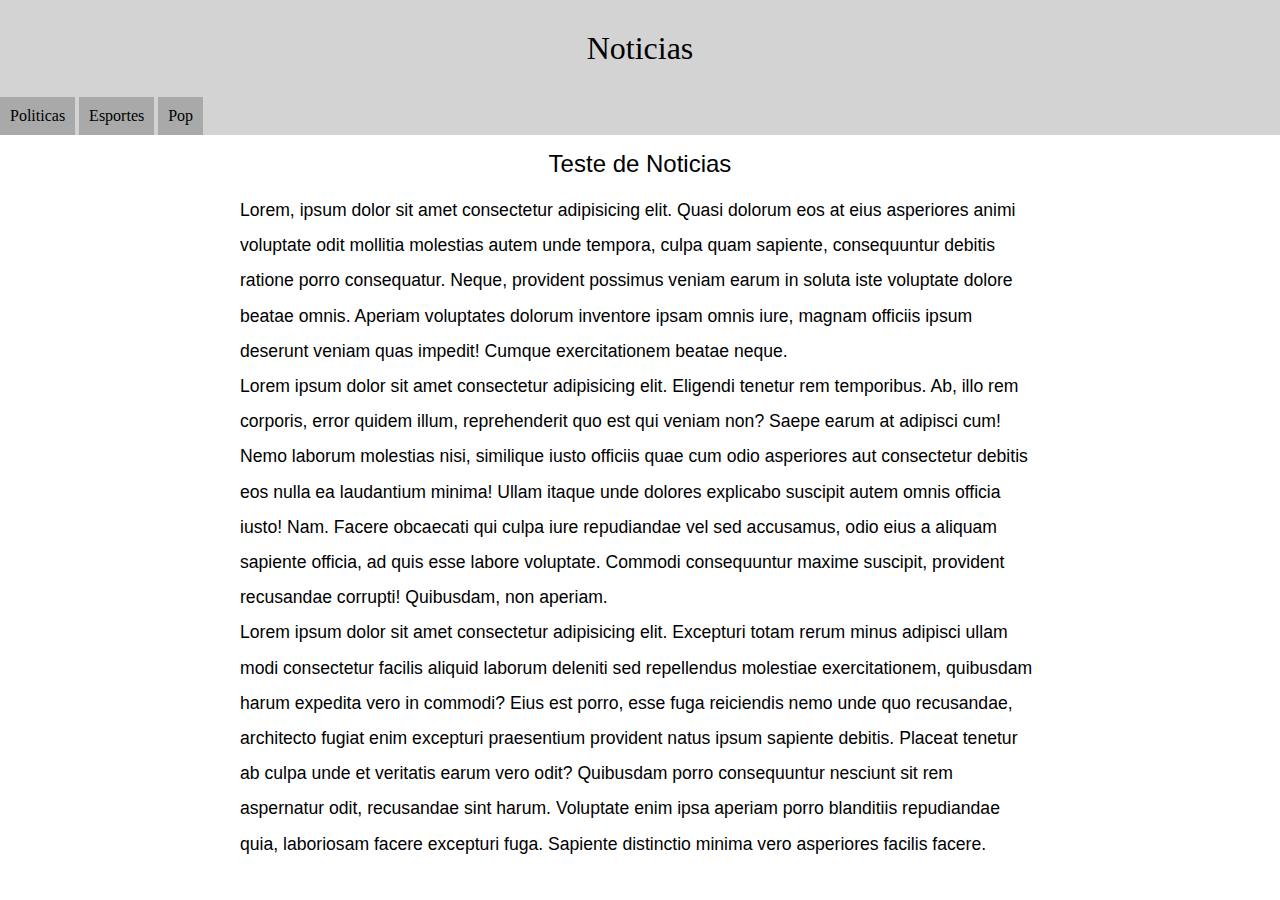
<file: md001/index.html>
<!DOCTYPE html>
<html lang="pt-br">
<head>
    <meta charset="UTF-8">
    <meta name="viewport" content="width=device-width, initial-scale=1.0">
    <link rel="stylesheet" href="estilo/tela.css"    media="screen">
    <link rel="stylesheet" href="estilo/impressão.css" media="print">
    <title>Media Querie</title>
</head>
<body>
    <header>
        <h1>Noticias</h1>
        <menu>
            <ul>
                <li>Politicas</li>
                <li>Esportes</li>
                <li>Pop</li>
            </ul>
        </menu>
    </header>
    <main>
        <article>
            <h2>Teste de Noticias</h2>
            <p>Lorem, ipsum dolor sit amet consectetur adipisicing elit. Quasi dolorum eos at eius asperiores animi voluptate odit mollitia molestias autem unde tempora, culpa quam sapiente, consequuntur debitis ratione porro consequatur.
            Neque, provident possimus veniam earum in soluta iste voluptate dolore beatae omnis. Aperiam voluptates dolorum inventore ipsam omnis iure, magnam officiis ipsum deserunt veniam quas impedit! Cumque exercitationem beatae neque.</p>
            <p>
                Lorem ipsum dolor sit amet consectetur adipisicing elit. Eligendi tenetur rem temporibus. Ab, illo rem corporis, error quidem illum, reprehenderit quo est qui veniam non? Saepe earum at adipisci cum!
                Nemo laborum molestias nisi, similique iusto officiis quae cum odio asperiores aut consectetur debitis eos nulla ea laudantium minima! Ullam itaque unde dolores explicabo suscipit autem omnis officia iusto! Nam.
                Facere obcaecati qui culpa iure repudiandae vel sed accusamus, odio eius a aliquam sapiente officia, ad quis esse labore voluptate. Commodi consequuntur maxime suscipit, provident recusandae corrupti! Quibusdam, non aperiam.
            </p>
            <p>Lorem ipsum dolor sit amet consectetur adipisicing elit. Excepturi totam rerum minus adipisci ullam modi consectetur facilis aliquid laborum deleniti sed repellendus molestiae exercitationem, quibusdam harum expedita vero in commodi?
            Eius est porro, esse fuga reiciendis nemo unde quo recusandae, architecto fugiat enim excepturi praesentium provident natus ipsum sapiente debitis. Placeat tenetur ab culpa unde et veritatis earum vero odit?
            Quibusdam porro consequuntur nesciunt sit rem aspernatur odit, recusandae sint harum. Voluptate enim ipsa aperiam porro blanditiis repudiandae quia, laboriosam facere excepturi fuga. Sapiente distinctio minima vero asperiores facilis facere.</p>
        </article>
    </main>
</body>
</html>
</file>
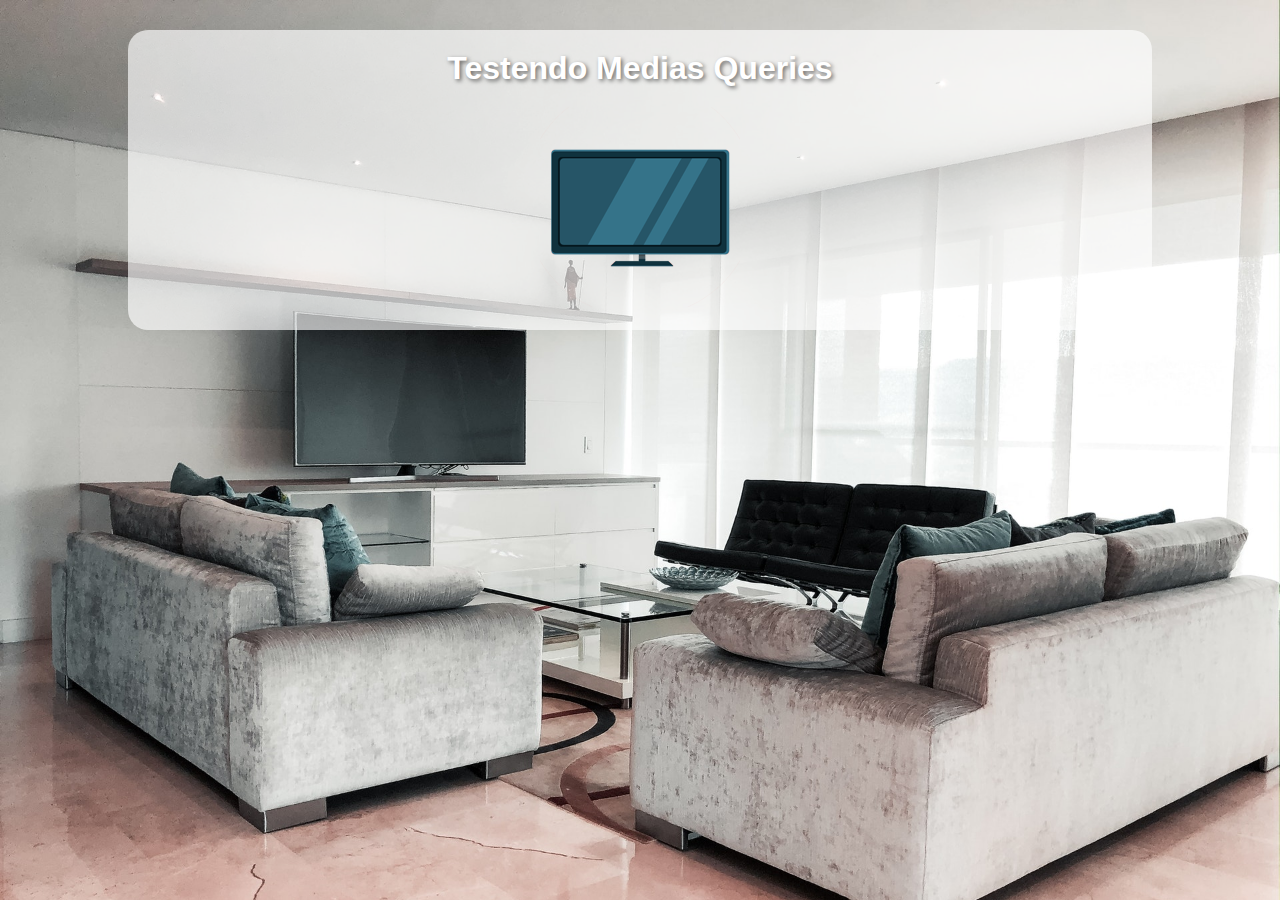
<file: md004/index.html>
<!DOCTYPE html>
<html lang="pt-br">
<head>
    <meta charset="UTF-8">
    <meta name="viewport" content="width=device-width, initial-scale=1.0">
    <link rel="stylesheet" href="estilos/style.css" media="all">
    <link rel="stylesheet" href="estilos/media-queries.css">
    <title>Media Queries</title>
</head>
<body>
    <main>
        <h1>Testendo Medias Queries</h1>
        <img id="phone" src="imagens/icon-phone.png" alt="Versão de celular">
        <img id="tablet" src="imagens/icon-tablet.png" alt="Versão de Tablet">
        <img id="print" src="imagens/icon-print.png" alt="Versão de Impressão">
        <img id="pc" src="imagens/icon-pc.png" alt="Versão de Pc">
        <img id="tv" src="imagens/icon-tv.png" alt="Versão de Tv">
    </main>
</body>
</html>
</file>
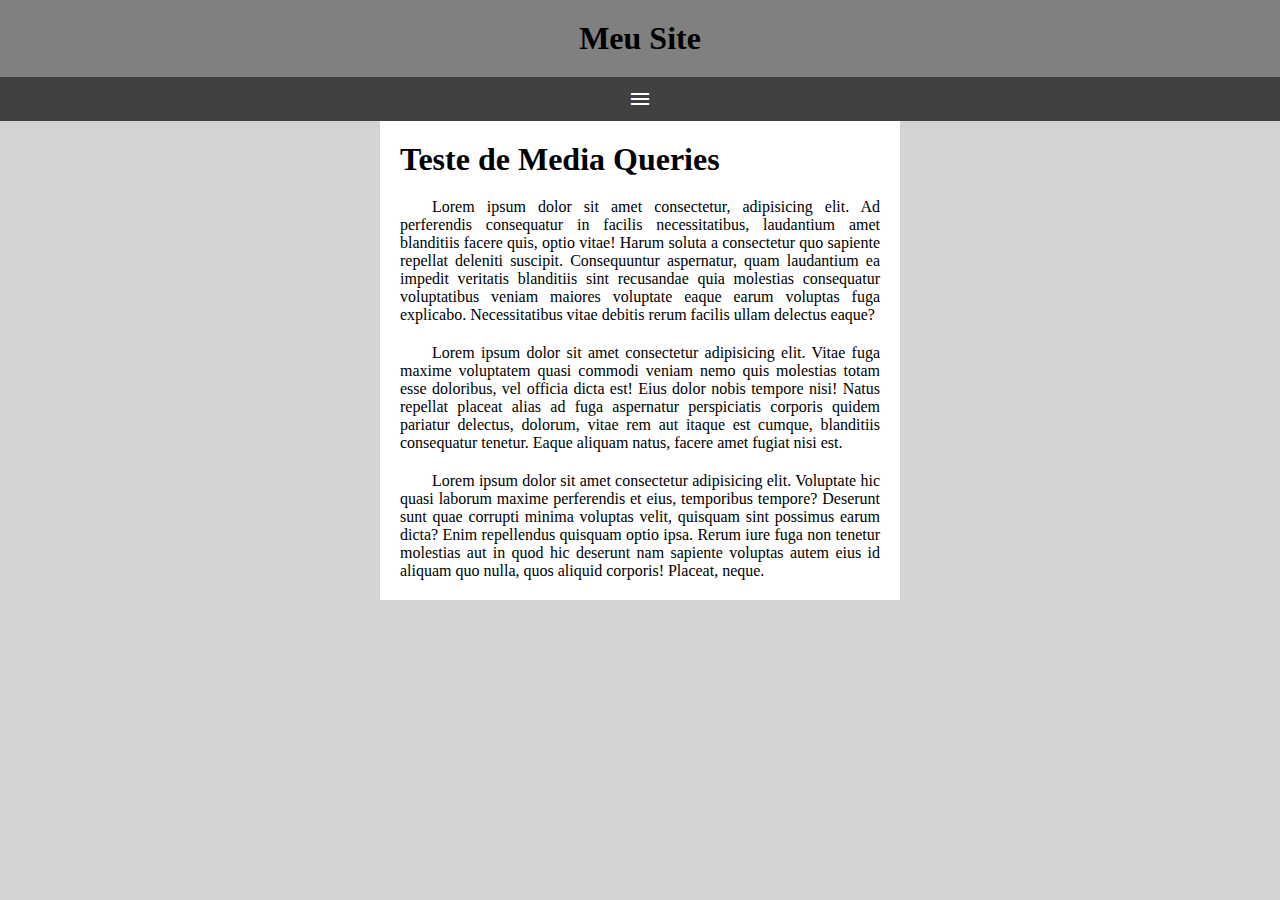
<file: md005/index.html>
<!DOCTYPE html>
<html lang="pt-br">
<head>
    <meta charset="UTF-8">
    <meta name="viewport" content="width=device-width, initial-scale=1.0">
    <link rel="stylesheet" href="https://fonts.googleapis.com/css2?family=Material+Symbols+Outlined:opsz,wght,FILL,GRAD@24,400,0,0&icon_names=menu" />
    <link rel="stylesheet" href="estilo/style.css">
    <link rel="shortcut icon" href="favicon.ico" type="image/x-icon">
    <title>Meida Queries</title>
</head>
<body>
    <header>
        <h1>Meu Site</h1>
        <span id="hambuguer" class="material-symbols-outlined" onclick="clickMenu()">
            menu
            </span>
        <menu id="itens">
            <ul><li><a href="#">Opção 1</a></li></ul>
            <ul><li><a href="#">Opção 2</a></li></ul>
            <ul><li><a href="#">Opção 3</a></li></ul>
            <ul><li><a href="#">Opção 4</a></li></ul>
            <ul><li><a href="#">Opção 5</a></li></ul>
        </menu>
    </header>
    <main>
        <h1>Teste de Media Queries</h1>
        <p>Lorem ipsum dolor sit amet consectetur, adipisicing elit. Ad perferendis consequatur in facilis necessitatibus, laudantium amet blanditiis facere quis, optio vitae! Harum soluta a consectetur quo sapiente repellat deleniti suscipit.
        Consequuntur aspernatur, quam laudantium ea impedit veritatis blanditiis sint recusandae quia molestias consequatur voluptatibus veniam maiores voluptate eaque earum voluptas fuga explicabo. Necessitatibus vitae debitis rerum facilis ullam delectus eaque?</p>
        <p>Lorem ipsum dolor sit amet consectetur adipisicing elit. Vitae fuga maxime voluptatem quasi commodi veniam nemo quis molestias totam esse doloribus, vel officia dicta est! Eius dolor nobis tempore nisi!
        Natus repellat placeat alias ad fuga aspernatur perspiciatis corporis quidem pariatur delectus, dolorum, vitae rem aut itaque est cumque, blanditiis consequatur tenetur. Eaque aliquam natus, facere amet fugiat nisi est.</p>
        <p>Lorem ipsum dolor sit amet consectetur adipisicing elit. Voluptate hic quasi laborum maxime perferendis et eius, temporibus tempore? Deserunt sunt quae corrupti minima voluptas velit, quisquam sint possimus earum dicta?
        Enim repellendus quisquam optio ipsa. Rerum iure fuga non tenetur molestias aut in quod hic deserunt nam sapiente voluptas autem eius id aliquam quo nulla, quos aliquid corporis! Placeat, neque.</p>
    </main>
   <script>
       function clickMenu() {
        if ( itens.style.display == 'block'){
            itens.style.display = 'none'
        }
         else{
            itens.style.display = 'block'
         }
       }
   </script>
</body>
</html>
</file>
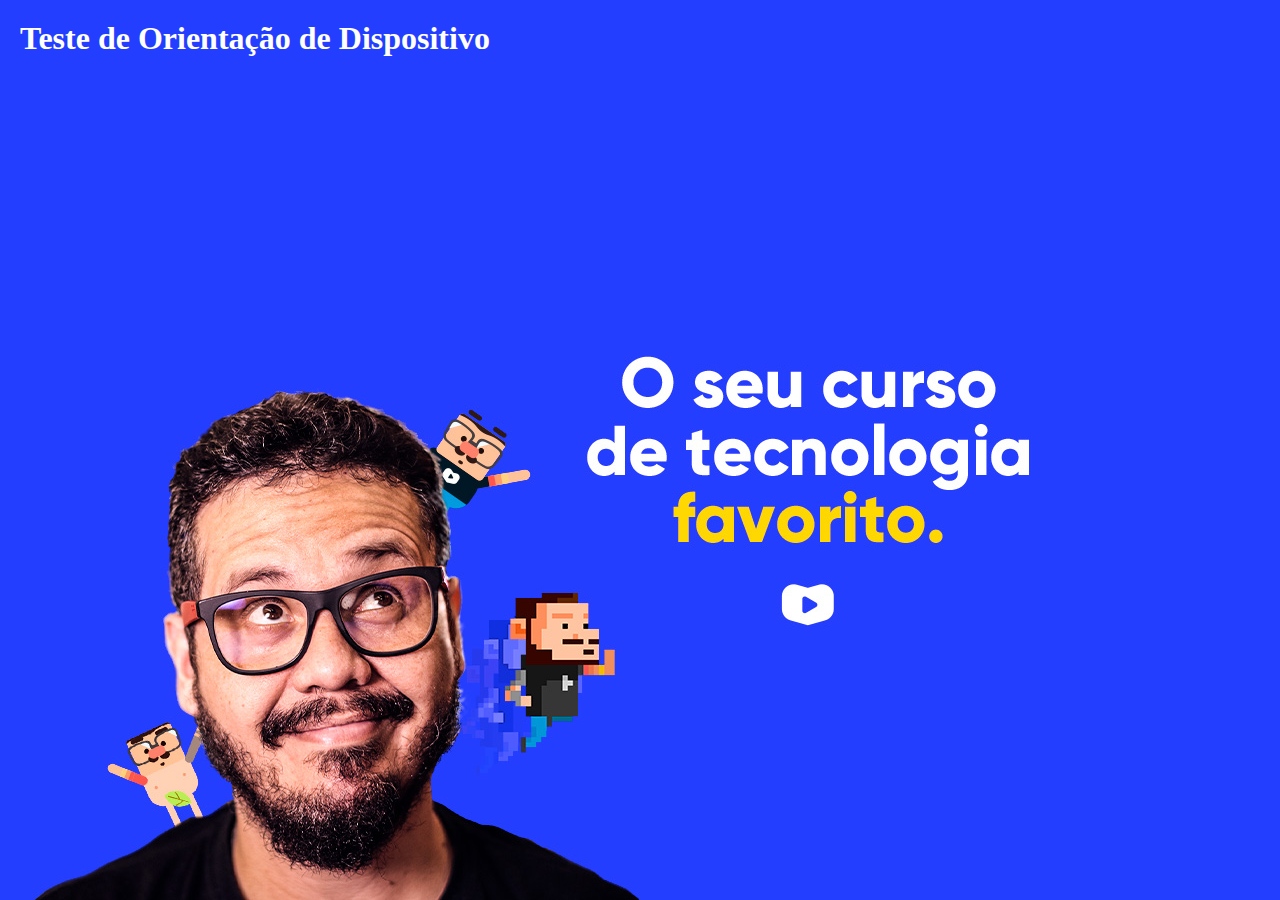
<file: md02.html/index.html>
<!DOCTYPE html>
<html lang="pt-br">
<head>
    <meta charset="UTF-8">
    <meta name="viewport" content="width=device-width, initial-scale=1.0">
     <link rel="stylesheet" href="estilo/style.css" media="all">
     <link rel="stylesheet" href="estilo/retrato.css" media="screen and (orientation:portrait)">
     <link rel="stylesheet" href="estilo/paisagem.css" media="screen and (orientation:landscape)">
    <title>Meidas Queries</title>
</head>
<body>
    <h1>Teste de Orientação de Dispositivo</h1>
</body>
</html>
</file>
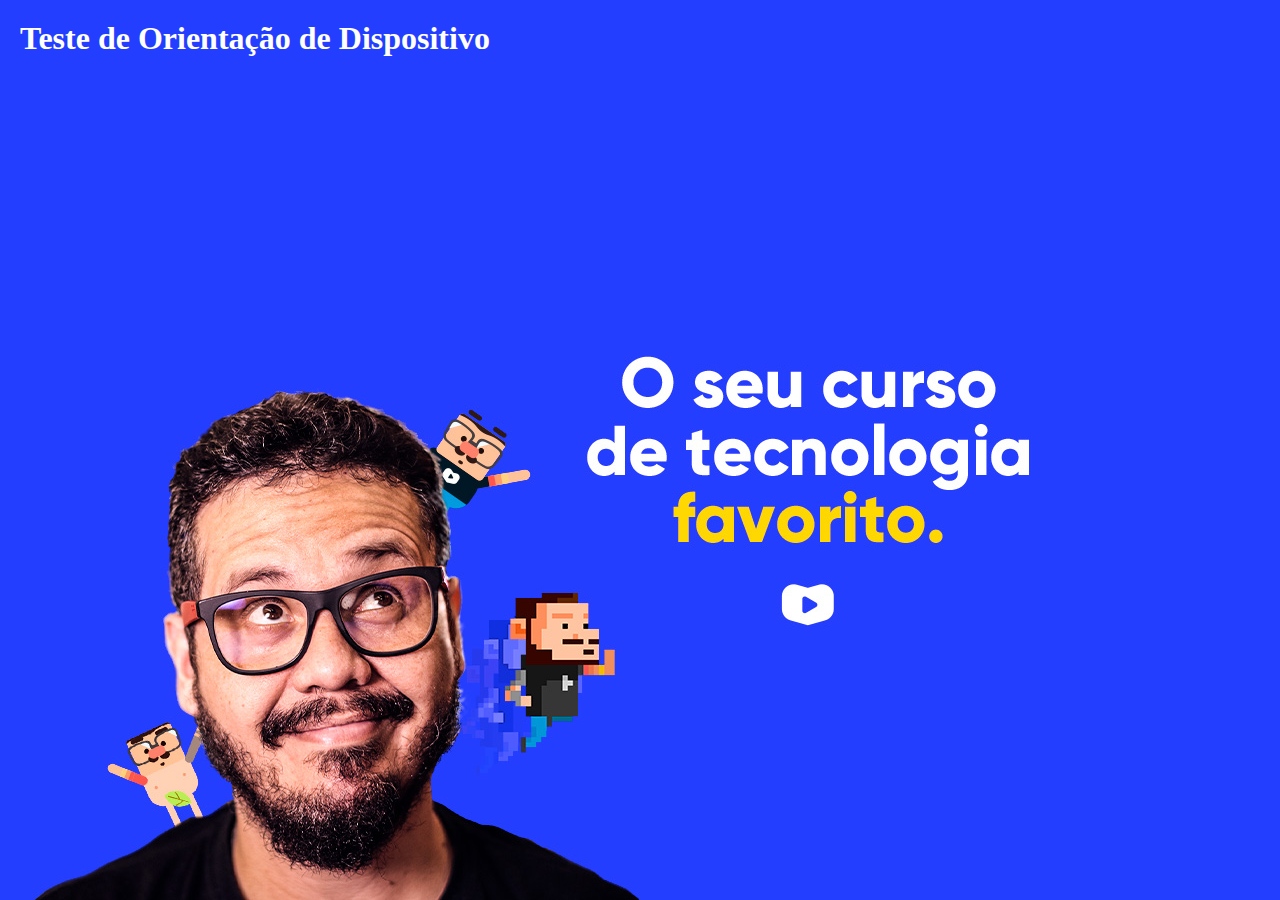
<file: md03.html/index.html>
<!DOCTYPE html>
<html lang="pt-br">
<head>
    <meta charset="UTF-8">
    <meta name="viewport" content="width=device-width, initial-scale=1.0">
    <link rel="stylesheet" href="estilo/style.css">
    <title>Meidas Queries</title>
</head>
<body>
    <h1>Teste de Orientação de Dispositivo</h1>
</body>
</html>
</file>
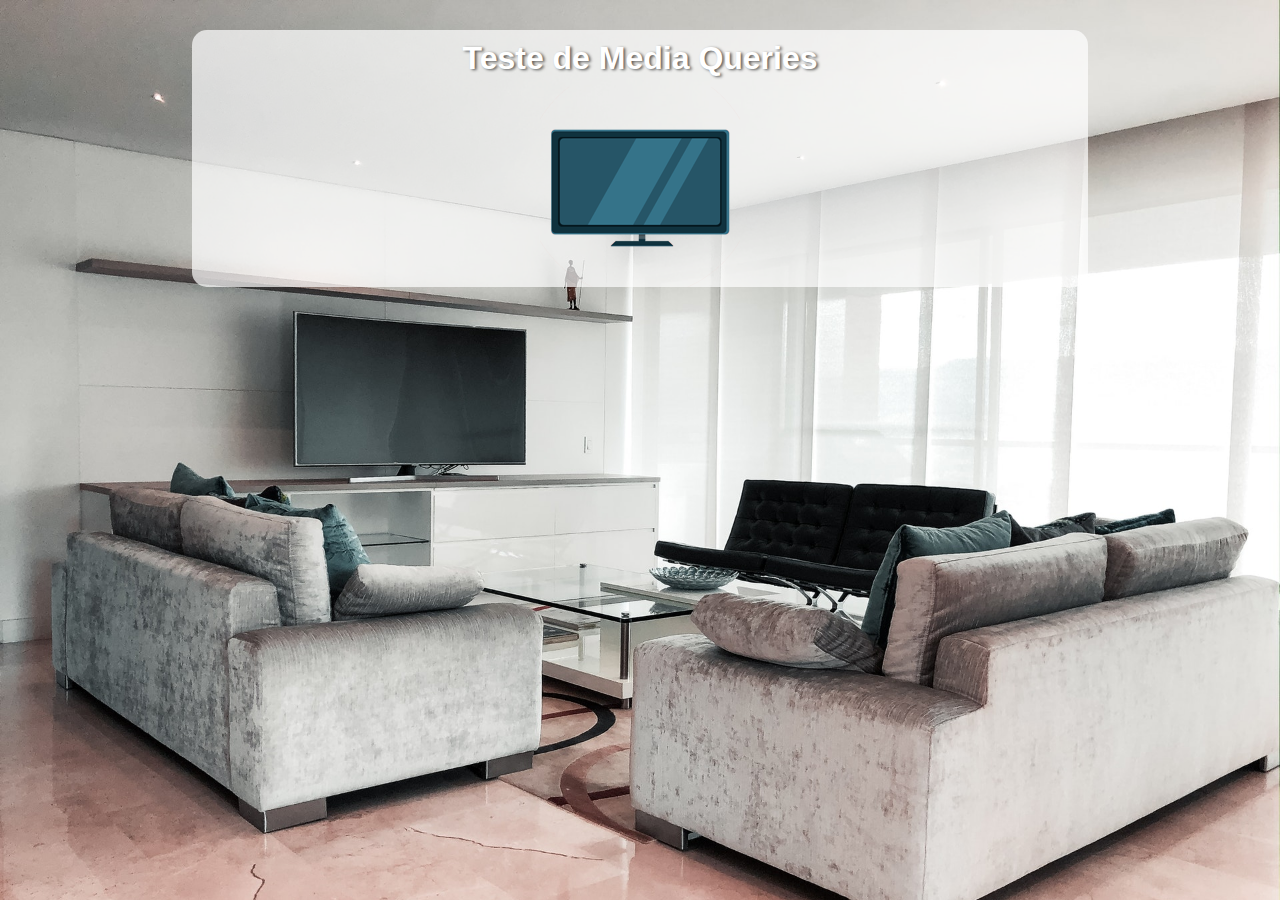
<file: teste/index.html>
<!DOCTYPE html>
<html lang="pt-br">
<head>
    <meta charset="UTF-8">
    <meta name="viewport" content="width=device-width, initial-scale=1.0">
    <link rel="stylesheet" href="estilo/style.css" media="all">
    <link rel="stylesheet" href="estilo/media-queries.css">
    <title>Media Queries</title>
</head>
<body>
    <main>
        <h1>Teste de Media Queries</h1>
           <img id="pc" src="imagens/icon-pc.png" alt="Icone de Pc">
           <img id="celular" src="imagens/icon-phone.png" alt="Icone de Celular">
           <img id="print" src="imagens/icon-print.png" alt="Icone de Impressão">
           <img id="tablet" src="imagens/icon-tablet.png" alt="Icone de Tablet">
           <img id="tv" src="imagens/icon-tv.png" alt="Icone de Tv">
    </main>
</body>
</html>
</file>
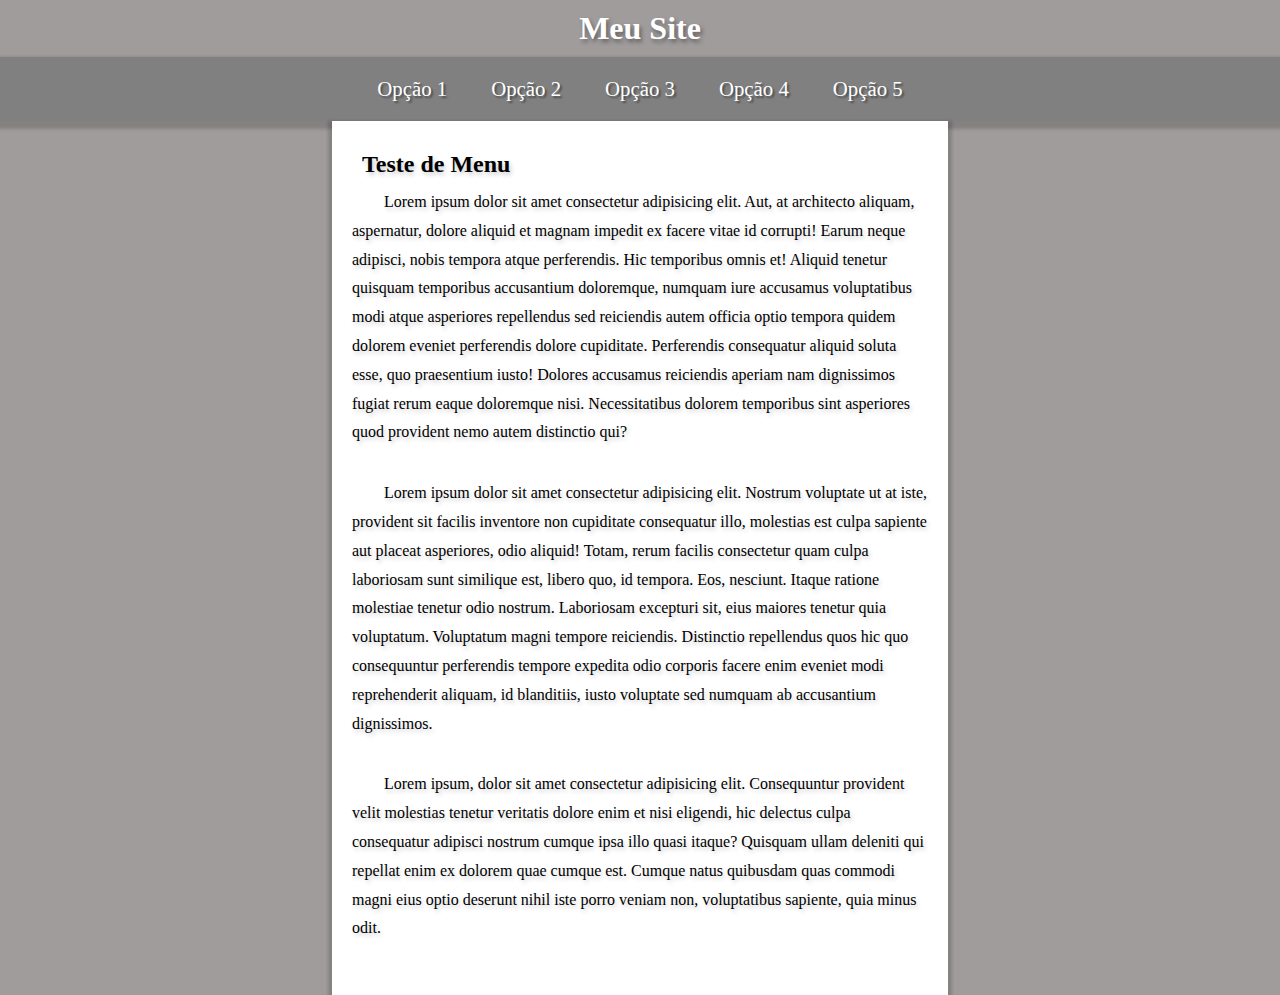
<file: teste/TestedeMenu/index.html>
<!DOCTYPE html>
<html lang="pt-br">
<head>
    <meta charset="UTF-8">
    <meta name="viewport" content="width=device-width, initial-scale=1.0">
    <link rel="stylesheet" href="https://fonts.googleapis.com/css2?family=Material+Symbols+Outlined:opsz,wght,FILL,GRAD@20..48,100..700,0..1,-50..200&icon_names=menu" />
    <title>Teste de Menu</title>
    <link rel="stylesheet" href="estilo/style.css">
    <link rel="stylesheet" href="estilo/mediaquerie.css">
</head>
<body onresize="mudaTamanho()">
    <header>
        <h1>Meu Site</h1>
        <span id="ham" class="material-symbols-outlined" onclick="clickMenu()"> menu </span>
        <nav id="menu">
            <ul>
                <li><a href="">Opção 1</a></li>
                <li><a href="">Opção 2</a></li>
                <li><a href="">Opção 3</a></li>
                <li><a href="">Opção 4</a></li>
                <li><a href="">Opção 5</a></li>
            </ul>
        </nav>
    </header>
    <main>
         <h2>Teste  de Menu</h2>
         <p>Lorem ipsum dolor sit amet consectetur adipisicing elit. Aut, at architecto aliquam, aspernatur, dolore aliquid et magnam impedit ex facere vitae id corrupti! Earum neque adipisci, nobis tempora atque perferendis.
         Hic temporibus omnis et! Aliquid tenetur quisquam temporibus accusantium doloremque, numquam iure accusamus voluptatibus modi atque asperiores repellendus sed reiciendis autem officia optio tempora quidem dolorem eveniet perferendis dolore cupiditate.
         Perferendis consequatur aliquid soluta esse, quo praesentium iusto! Dolores accusamus reiciendis aperiam nam dignissimos fugiat rerum eaque doloremque nisi. Necessitatibus dolorem temporibus sint asperiores quod provident nemo autem distinctio qui?</p>
         <p>Lorem ipsum dolor sit amet consectetur adipisicing elit. Nostrum voluptate ut at iste, provident sit facilis inventore non cupiditate consequatur illo, molestias est culpa sapiente aut placeat asperiores, odio aliquid!
         Totam, rerum facilis consectetur quam culpa laboriosam sunt similique est, libero quo, id tempora. Eos, nesciunt. Itaque ratione molestiae tenetur odio nostrum. Laboriosam excepturi sit, eius maiores tenetur quia voluptatum.
         Voluptatum magni tempore reiciendis. Distinctio repellendus quos hic quo consequuntur perferendis tempore expedita odio corporis facere enim eveniet modi reprehenderit aliquam, id blanditiis, iusto voluptate sed numquam ab accusantium dignissimos.</p>
         <p>Lorem ipsum, dolor sit amet consectetur adipisicing elit. Consequuntur provident velit molestias tenetur veritatis dolore enim et nisi eligendi, hic delectus culpa consequatur adipisci nostrum cumque ipsa illo quasi itaque?
         Quisquam ullam deleniti qui repellat enim ex dolorem quae cumque est. Cumque natus quibusdam quas commodi magni eius optio deserunt nihil iste porro veniam non, voluptatibus sapiente, quia minus odit.</p>
    </main>
    <script>
        function clickMenu(){
            if (menu.style.display == 'block') {
                menu.style.display = 'none'
            } else{
                menu.style.display = 'block'
            }
        }

        function mudaTamanho(){
            if (window.innerWidth >= 576) {
                menu.style.display = 'block'
            }else {
                menu.style.display = 'none'
            }
        }
    </script>
</body>
</html>
</file>
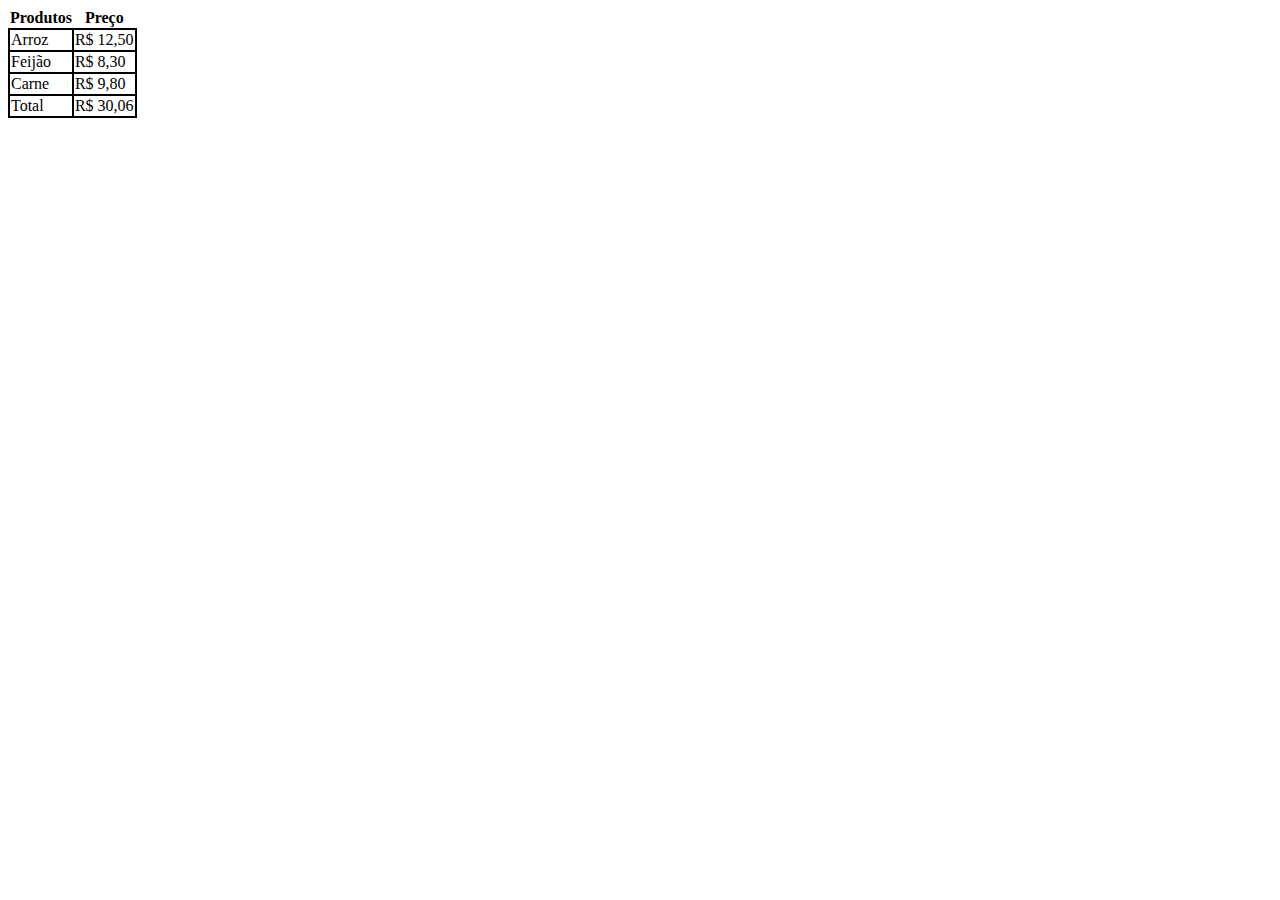
<file: novo/novo.html>
<!DOCTYPE html>
<html lang="pt-br">
<head>
  <meta charset="UTF-8">
  <meta name="viewport" content="width=device-width, initial-scale=1.0">
  <title>Teste</title>
  <style>

    table{
      border-collapse:collapse;
    }

    td{
      border: 2px solid black;
    }
  </style>
</head>
<body>
  <table>
    <thead>
        <th>Produtos</th>
        <th>Preço</th>
    </thead>
    <tbody>
         <tr>
           <td>Arroz</td>
           <td>R$ 12,50</td>
         </tr>
         <tr>
          <td>Feijão</td>
          <td>R$ 8,30</td>
         </tr>
         <tr>
          <td>Carne</td>
          <td>R$ 9,80</td>
         </tr>
    </tbody>
    <tfoot>
      <td>Total</td>
      <td> R$ 30,06</td>
    </tfoot>
  </table>
  
</body>
</html>
</file>
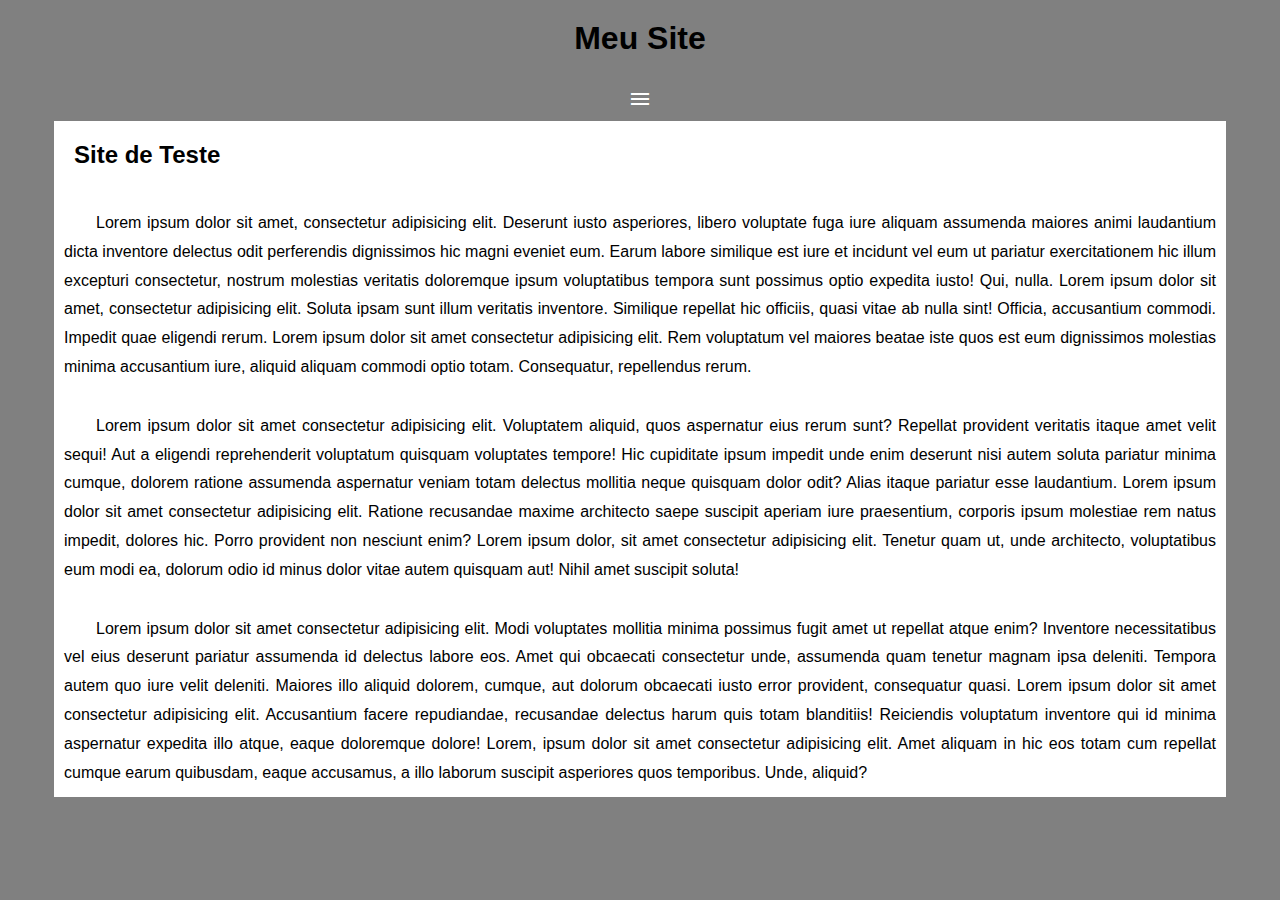
<file: teste/menu.html>
<!DOCTYPE html>
<html lang="pt-br">
<head>
    <meta charset="UTF-8">
    <meta name="viewport" content="width=device-width, initial-scale=1.0">
    <title>Menu hambúrguer</title>
    <link rel="stylesheet" href="style.css" media="all">
    <!-- API Google icon-->
    <link rel="stylesheet" href="https://fonts.googleapis.com/css2?family=Material+Symbols+Outlined:opsz,wght,FILL,GRAD@20..48,100..700,0..1,-50..200&icon_names=menu" />
</head>
<body>
    <header>
        <h1>Meu Site</h1>
        <span id="menuham" class="material-symbols-outlined" onclick=" clickMenu() "> menu </span>
        <nav id="menu"> 
            <ul>
                <li><a href="">Opção 1</a></li>
                <li><a href="">Opção 2</a></li>
                <li><a href="">Opção 3</a></li>
                <li><a href="">Opção 4</a></li>
            </ul>
        </nav>
    </header>
    <main>
    <article>
           <h2>Site de Teste</h2>
           <p>
            Lorem ipsum dolor sit amet, consectetur adipisicing elit. Deserunt iusto asperiores, libero voluptate fuga iure aliquam assumenda maiores animi laudantium dicta inventore delectus odit perferendis dignissimos hic magni eveniet eum.
            Earum labore similique est iure et incidunt vel eum ut pariatur exercitationem hic illum excepturi consectetur, nostrum molestias veritatis doloremque ipsum voluptatibus tempora sunt possimus optio expedita iusto! Qui, nulla. Lorem ipsum dolor sit amet, consectetur adipisicing elit. Soluta ipsam sunt illum veritatis inventore. Similique repellat hic officiis, quasi vitae ab nulla sint! Officia, accusantium commodi. Impedit quae eligendi rerum. Lorem ipsum dolor sit amet consectetur adipisicing elit. Rem voluptatum vel maiores beatae iste quos est eum dignissimos molestias minima accusantium iure, aliquid aliquam commodi optio totam. Consequatur, repellendus rerum.
           </p>
           <p>Lorem ipsum dolor sit amet consectetur adipisicing elit. Voluptatem aliquid, quos aspernatur eius rerum sunt? Repellat provident veritatis itaque amet velit sequi! Aut a eligendi reprehenderit voluptatum quisquam voluptates tempore!
           Hic cupiditate ipsum impedit unde enim deserunt nisi autem soluta pariatur minima cumque, dolorem ratione assumenda aspernatur veniam totam delectus mollitia neque quisquam dolor odit? Alias itaque pariatur esse laudantium. Lorem ipsum dolor sit amet consectetur adipisicing elit. Ratione recusandae maxime architecto saepe suscipit aperiam iure praesentium, corporis ipsum molestiae rem natus impedit, dolores hic. Porro provident non nesciunt enim? Lorem ipsum dolor, sit amet consectetur adipisicing elit. Tenetur quam ut, unde architecto, voluptatibus eum modi ea, dolorum odio id minus dolor vitae autem quisquam aut! Nihil amet suscipit soluta!</p>
           <p>Lorem ipsum dolor sit amet consectetur adipisicing elit. Modi voluptates mollitia minima possimus fugit amet ut repellat atque enim? Inventore necessitatibus vel eius deserunt pariatur assumenda id delectus labore eos.
           Amet qui obcaecati consectetur unde, assumenda quam tenetur magnam ipsa deleniti. Tempora autem quo iure velit deleniti. Maiores illo aliquid dolorem, cumque, aut dolorum obcaecati iusto error provident, consequatur quasi. Lorem ipsum dolor sit amet consectetur adipisicing elit. Accusantium facere repudiandae, recusandae delectus harum quis totam blanditiis! Reiciendis voluptatum inventore qui id minima aspernatur expedita illo atque, eaque doloremque dolore! Lorem, ipsum dolor sit amet consectetur adipisicing elit. Amet aliquam in hic eos totam cum repellat cumque earum quibusdam, eaque accusamus, a illo laborum suscipit asperiores quos temporibus. Unde, aliquid?</p>
    </article>
    </main>
    <script>
        function clickMenu() {
            if (menu.style.display == 'block') {
                 menu.style.display = 'none';
            } else {
                 menu.style.display = 'block';
            }
        }
    </script>
</body>
</html>
</file>
<file: md001/estilo/tela.css>
@charset "UTF-8";

/*CSS de Tela*/

*{
    margin: 0;
    padding: 0;
}

header{
    background-color: lightgray;
}

header h1{
    padding: 30px;
    text-align: center;
    font-weight: lighter;
}

header ul > li{
    padding: 10px;
    display: inline-block;
    background-color: darkgrey;
}

main{
    width: 800px;
    margin: auto;
    font-family: Arial, Helvetica, sans-serif;
}

main h2{
    padding: 15px;
    text-align: center;
    font-weight: lighter;
}

main p{
    font-size: 1.1em;
    line-height: 2em;
}
</file>
<file: md001/estilo/impressão.css>
@charset "UTF-8";

/*Pagina de impressão*/

header {
     background-color: white;
}

header h1{
    font-size: 2.1em;
    text-align: center;
    font-weight: lighter;
}

header menu{
    display: none;
}

main{
    font-family: 'Courier New', Courier, monospace;
}

main h2{
    text-align: center;
    font-weight: lighter;
    font-size: 1.3em;
}

main p{
    line-height: 1.8em;
}

main::after{
    content: 'Esse artigo foi impresso da página de Noticias';
}
</file>
<file: md004/estilos/style.css>
@charset "UTF-8";

/*Configuração Mobile First*/

*{
    margin: 0;
    padding: 0;
    box-sizing: border-box;
    font-family: Arial, Helvetica, sans-serif;
}

html{
    width: 100vw;
    height: 100vh;
}

body{
    margin-top: 30px;
    background-position: center center;
    background: black url("../imagens/back-phone.jpg") no-repeat;
    background-size: cover;
}

h1{
    padding: 20px;
    color: white;
    text-align: center;
    text-shadow: 2px 2px 4px rgb(0 0 0 / 54%);
}

main{
    width: 80vw;
    height: 300px;
    margin: auto;
    border-radius: 20px;
    background-color: rgba(255, 255, 255, 0.648);
}

main, img{
    margin: auto;
}

img#phone{ display: block;}

img#tv{ display: none;}

img#pc{ display: none; }

img#print{ display: none; }

img#tablet{ display: none; }
</file>
<file: md004/estilos/media-queries.css>
@charset "UTF-8";

/*Todas as Midias*/

/* Typical Device Breakpoints
   Pequenas telas : até  600px
   Celular: de 600px até 768px
   Tablet: de 768px até 992px
   Desktop: de 992px até 1200px
   Tv: maior que 1200px
*/

@media print {
     *{
        font-family: 'Courier New', Courier, monospace;
     }

    body{
        background-image: url(../imagens/icon-print.png);
    }

    main{
        margin: auto;
        border-radius: 15px;
        border: 2px solid black;
    }

    main, h1{
        color: black;
    }

   main::after{
    text-decoration: overline;
    content: "Essa Página foi retirada do Site: www.MGS-001.github.io";
   }
 
    img#phone{ display: none;}
    img#tv{ display: none;}
    img#pc{ display: none; }
    img#print{ display: block; }
    img#tablet{ display: none; }
}

/* Tablet */
@media screen and (min-width:768px) and (max-width:992px) {
    body{
        background-image: url(../imagens/back-tablet.jpg);
    }

    img#phone{ display: none;}
    img#tv{ display: none;}
    img#pc{ display: none; }
    img#print{ display: none; }
    img#tablet{ display: block; }
}

/* Desktop */
@media screen and (min-width:992px) and (max-width:1200px) {
     body{
        background-image: url(../imagens/back-pc.jpg);
     }

     img#phone{ display: none;}
     img#tv{ display: none;}
     img#pc{ display: block; }
     img#print{ display: none; }
     img#tablet{ display: none; }
}

/*Telas Grandes*/
@media screen and (min-width:1200px) {
    body{
        background-image: url(../imagens/back-tv.jpg);
    }

    img#phone{ display: none;}
    img#tv{ display: block;}
    img#pc{ display: none; }
    img#print{ display: none; }
    img#tablet{ display: none; }
}
</file>
<file: md005/estilo/style.css>
@charset "UTF-8";

*{
    margin: 0;
    padding: 0;
}

body{
    background-color: lightgray;
}

header{
    background-color: gray;
}

header h1{
    padding: 20px;
    text-align: center;
}

#hambuguer{
    color: white;
    display: block;
    padding: 10px;
    text-align: center;
    background-color: rgb(66, 64, 64);
}

#hambuguer:hover{
    color: black;
    background-color: rgb(93, 89, 89);
}

menu{
    display: none;
}

menu > ul > li > a {
    border: 2px  solid gray ;
    display: block;
    color: black;
    padding: 10px;
    text-align: center;
    text-decoration: none;
    background-color: rgb(93, 91, 91);
}

menu > ul > li > a:hover{
    background-color: rgb(137, 131, 131);
}

main{
    margin: auto;
    width: 500px;
    padding: 10px;
    background-color: white;
}

main h1{
    padding: 10px ;
}

main p{
    padding: 10px;
    text-indent: 2em;
    text-align: justify;
}
</file>
<file: md02.html/estilo/style.css>
@charset "UTF-8";

/*Configuração Geral*/

*{
    margin: 0;
    padding: 0;
}

body{
    width: 100vw;
    height: 100vh;
    background-size: contain;
    background-color: #233EFF;
    background-repeat: no-repeat;
}

h1{
    padding: 20px;
    color: white;
}
</file>
<file: md02.html/estilo/retrato.css>
@charset "UTF-8";

/*Configuração em pe (portrait)*/

body{
    background-position: center bottom;
    background-image: url("../Imagens/retrato.jpg");
}
</file>
<file: md02.html/estilo/paisagem.css>
@charset "UTF-8";

/*Configuração Deitado (landscape)*/

body{
    background-position: left bottom;
    background-image: url("../Imagens/paisagem.jpg");
}
</file>
<file: md03.html/estilo/style.css>
@charset "UTF-8";

 /*Configuração Geral*/

 @media all {
    * {
      margin: 0;
      padding: 0;
  }

  body{
      width: 100vw;
      height: 100vh;
      background-size: contain;
      background-color: #233EFF;
      background-repeat: no-repeat;
  }

  h1{
      padding: 20px;
      color: white;
  }
}

/*Configuração Retrato*/

@media screen and (orientation:portrait) {
body{
          background-position: center bottom;
          background-image: url("../Imagens/retrato.jpg");
      }
}
  
/*Configuração Paisagem*/

@media screen and ((orientation:landscape)) {
body{
      background-position: left bottom;
      background-image: url("../Imagens/paisagem.jpg");
  }
}
</file>
<file: teste/estilo/style.css>
@charset "UTF-8";

/* Configuração Geral */

*{
    margin: 0;
    padding: 0;
    box-sizing: border-box;
    font-family: Arial, Helvetica, sans-serif;
}

html{
    height: 100vh;
}

body{
    width: 100vw;
    background-position: center center;
    background: black url(../imagens/back-phone.jpg);
    background-size: cover;
}

main{
    width: 70vw;
    border-radius: 15px;
    background-color: rgba(255, 255, 255, 0.693);
}

main h1{
    padding: 10px;
    color: white;
    text-align: center;
    margin-top: 30px;
    text-shadow: 2px 1px 3px rgba(0, 0, 0, 0.614);
}

main,img{
    margin: auto;
}

#pc{ display: none;}
#celular{ display:block;}
#print{ display: none;}
#tablet{ display: none;}
#tv{ display: none;}
</file>
<file: teste/estilo/media-queries.css>
@charset "UTF-8";

/* \configuração de Media Querie*/

/*
 Telas pequena: até 600px
 Celular: de 600px até 768px
 Tablets: de 768px até 992px
 Desktop: de 992px até 1200px
 Tv: de 1200px para cima
*/

@media print {
    body{
        font-family: 'Courier New', Courier, monospace;
    }
 
    main h1{
        color: black;
    }

    main{
        border: 2px solid black;
    }

    main::after{
        text-decoration: overline;
        content: "Esse arquivo foi tirado do acervo de Marcos Gonçalves";
    }

    #pc{ display: none;}
    #celular{ display:none;}
    #print{ display: block;}
    #tablet{ display: none;}
    #tv{ display: none;}
}

@media screen and (min-width:768px) and (max-width:992px){
    body{
        background-image: url(../imagens/back-tablet.jpg);
    }

    #pc{ display: none;}
    #celular{ display:none;}
    #print{ display: none;}
    #tablet{ display: block;}
    #tv{ display: none;}
}

@media screen and (min-width:992px) and (max-width:1200px) {
    body{
        background-image: url(../imagens/back-pc.jpg);
    }

    #pc{ display: block;}
    #celular{ display:none;}
    #print{ display: none;}
    #tablet{ display: none;}
    #tv{ display: none;}
}

@media screen and (min-width: 1200px) {
    body{
        background-image: url(../imagens/back-tv.jpg);
    }

    #pc{ display: none;}
    #celular{ display:none;}
    #print{ display: none;}
    #tablet{ display: none;}
    #tv{ display: block;} 
}
</file>
<file: teste/TestedeMenu/estilo/style.css>
@charset "UTF-8";

*{
    font-family: 'Arial, Helvetica, sans-serif';
    margin: 0;
    padding: 0;
}

body{
    background-color: rgb(160, 156, 156);
}

header h1{
    color: white;
    padding: 10px;
    text-align: center;
    text-shadow: 2px 3px 4px #00000063;
}

#ham{
    padding: 10px;
    display: block;
    color: white;
    text-align: center;
}

#ham:hover{
    color: black;
    background-color: white;
}

#menu{
    display:none;
    text-align: center;
    background-color: gray;
    box-shadow:0px 4px 3px 4px #0000002b;
}

#menu a{
    display: block;
    padding: 10px;
    color: white;
    font-size: 1.2em;
    font-size: 1.3em;
    text-decoration: none;
    border-top: 5px solid rgb(160, 156, 156);
    text-shadow: 2px 2px 2px rgba(0, 0, 0, 0.433);
}

#menu a:hover{
    color: black;
    background-color: white;
}

main{
    width: 80vw;
    margin: auto;
    padding: 20px;
    background-color: white;
    box-shadow: 0px 4px 3px 4px #0000002b;
}

main h2{
    padding: 10px;
    text-shadow: 2px 3px 4px #00000031;
}

p{
    text-indent: 2em;
    line-height: 1.8em;
    padding-bottom: 2em;
    text-shadow: 2px 3px 4px #00000031;
}
</file>
<file: teste/TestedeMenu/estilo/mediaquerie.css>
@charset "UTF-8";

/*
Mobile - até 576 px
Tablet - de 576 até 1024 px
Desktop - de 1024 px até 1440 px
Desktop Grande - Minimo de 1441 px
*/

@media screen and (min-width:576px) {
    #menu{
        display: block;
    }
}

#menu li{
      display: inline-block;
}

#menu a{
    border: none;
    padding: 20px;
}

#ham{
    display: none;
}

main{
    max-width: 576px;
}
</file>
<file: teste/style.css>
@charset "UTF-8";

*{
    font-family: Arial, Helvetica, sans-serif;

    margin: 0;
    padding: 0;
}

body{
    background-color: grey;
}

header h1 {
    padding: 20px;
    text-align: center;
}

#menuham{
    display: block;
    color: white;
    padding: 10px;
    text-align: center;
}

#menuham:hover{
    color: black;
    background-color: white;
}

#menu{
    display: none;
    text-align: center;
    background-color: grey;
}

#menu > ul a{
    display: block;
    color: white;
    padding: 10px;
    font-size: 1.2em;
    text-decoration: none;
    border-top: 3px solid rgb(175, 170, 170);
}

#menu > ul a:hover{
    color: black;
    background-color: white;
}

main{
    width: 90vw;
    margin: auto;
    padding: 10px;
    text-align: justify;
    background-color: white;
}

main h2{
    padding: 10px;
}

main p {
    text-indent: 2em;
    line-height: 1.8em;
    padding-top: 30px;
}
</file>
